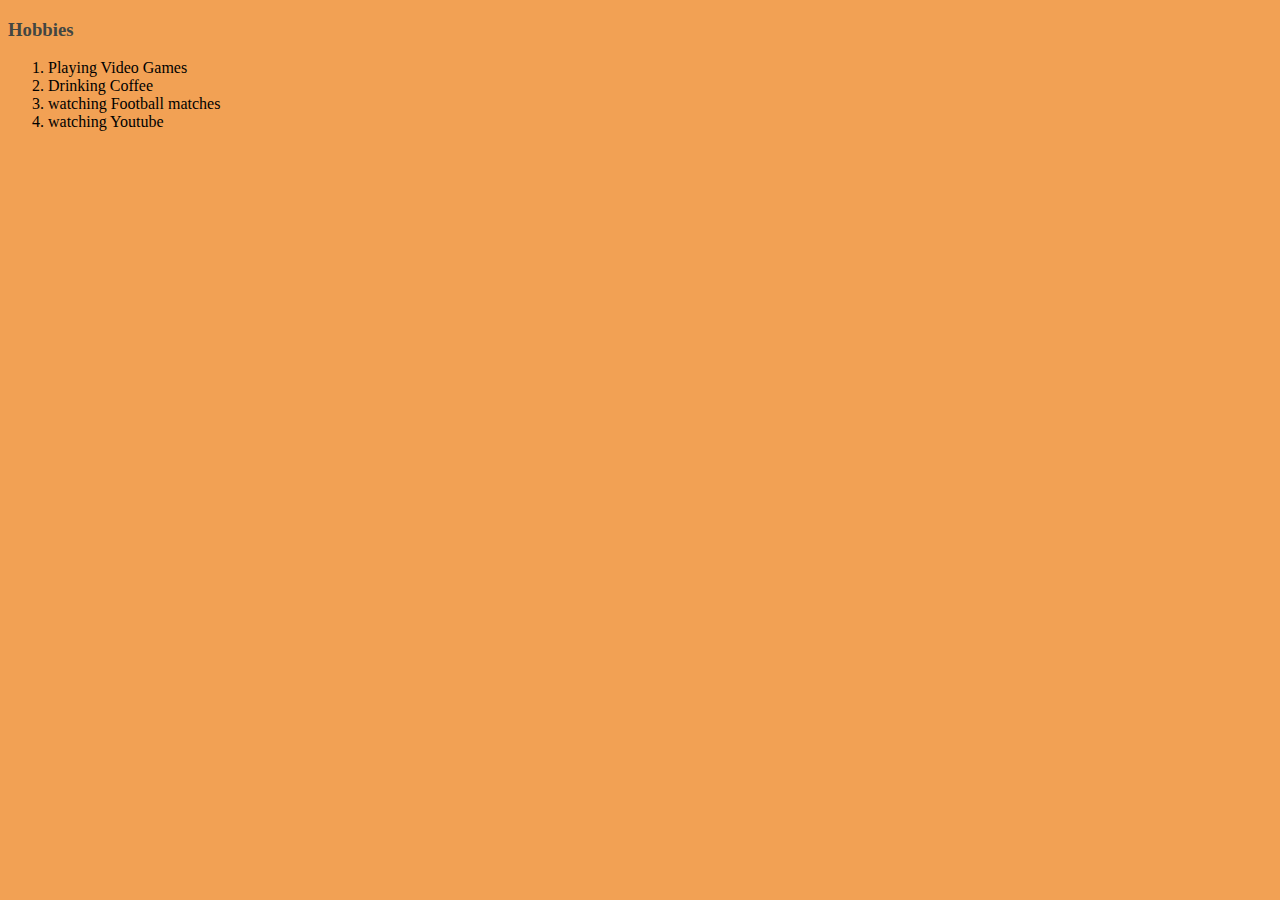
<file: myhobbies.html>
<!DOCTYPE html>
<html lang="en">
<head>
    <meta charset="UTF-8">
    <meta http-equiv="X-UA-Compatible" content="IE=edge">
    <meta name="viewport" content="width=device-width, initial-scale=1.0">
    <title>Document</title>
    <link rel="stylesheet" href="style.css">
</head>
<body>
    <h3>Hobbies</h3>
    <ol>
        <li>Playing Video Games</li>
        <li>Drinking Coffee</li>
        <li>watching Football matches</li>
        <li>watching Youtube</li>
    </ol>
</body>
</html>
</file>
<file: style.css>
body {
  background-color:#F2A154 ;
}

hr {
  border-style: none;
  border-top-style: dotted;
  border-color: grey;
  border-width: 5px;
  width: 5%;
}

h1 {
  color: #424642;
}

h3 {
  color: #424642;
}
</file>
